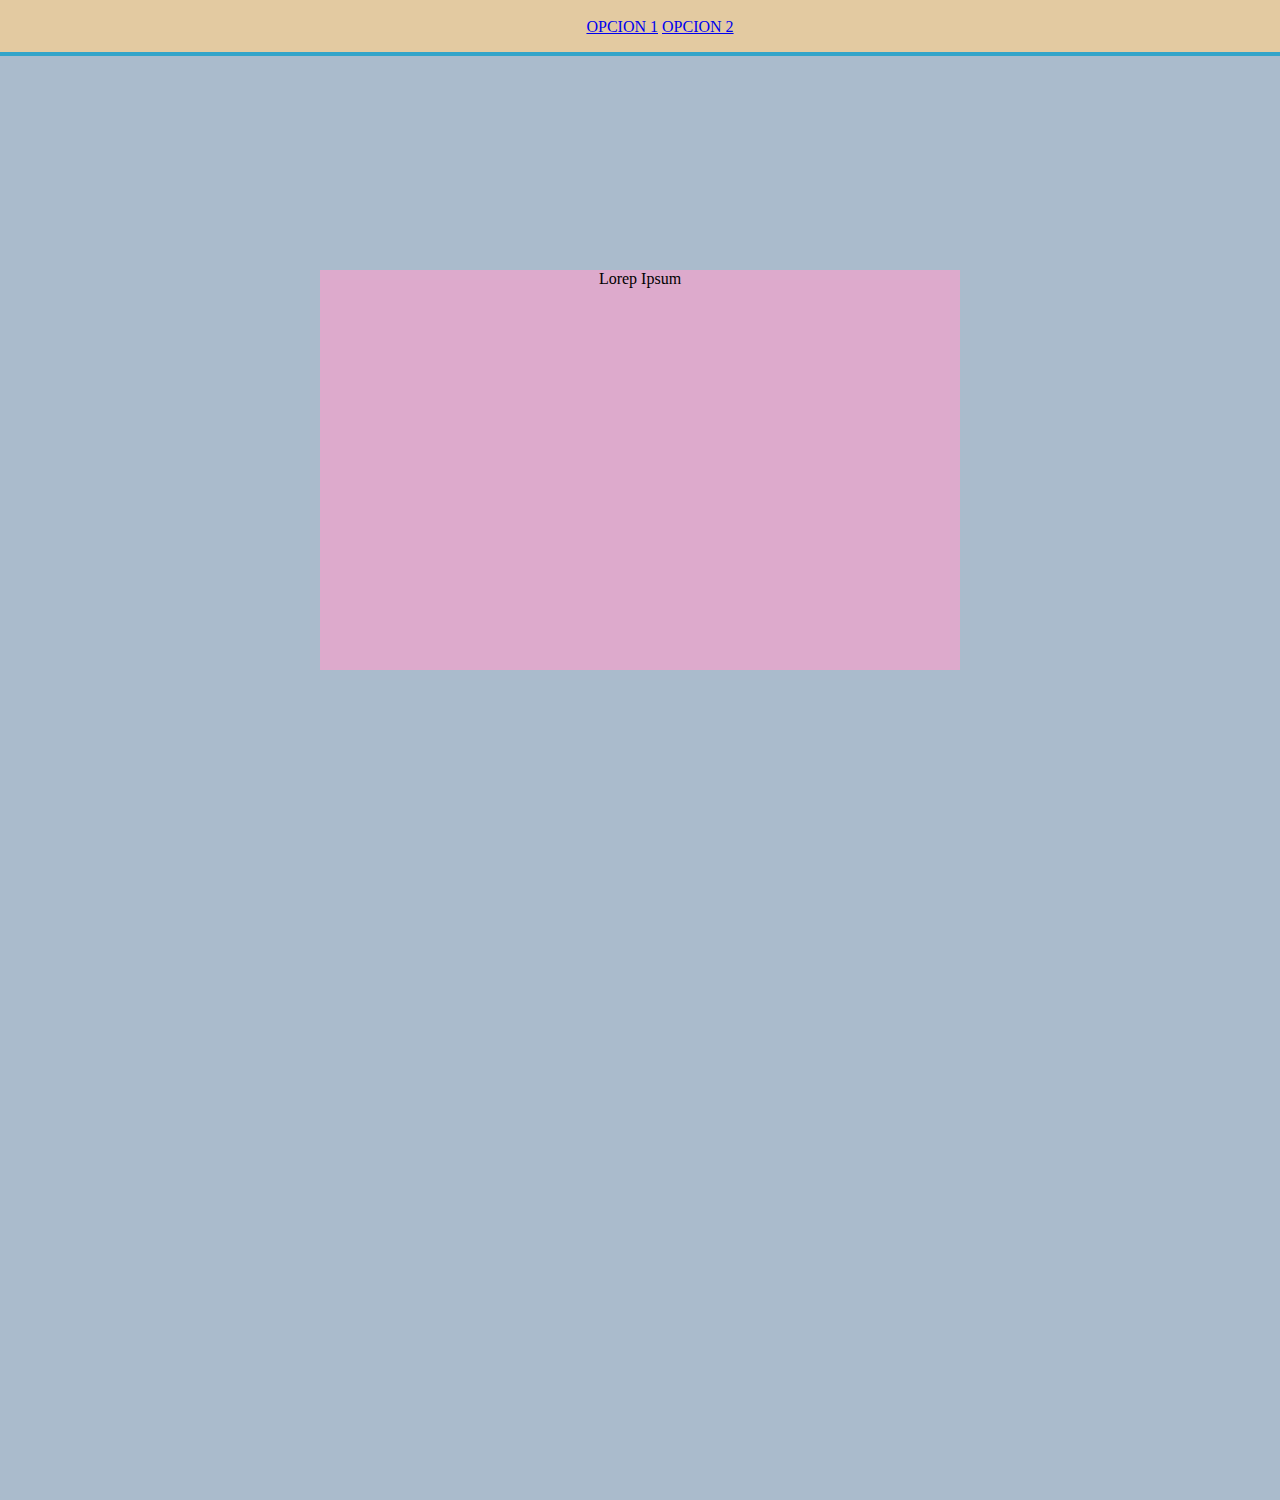
<file: menu-sticky/Css y javascript directamente/Menu.html>
<!DOCTYPE html>
<html>
<head>
<title>Sticky Menu</title>

	<link rel="stylesheet" href="styles.css">

</head>
<body class="Body">
	<header class="Header">
		<!-- Clase "Sticky" que tendra las propiedades importantes y el id "Navigation" para interactuar en el Javascript-->
		<nav id="Navigation" class="Sticky">
			<ul>
				<li class="Opcion"><a href="#">OPCION 1</a></li>
				<li class="Opcion"> <a href="#">OPCION 2</a></li>
			</ul>

		</nav>

	</header>

	<!--Elementos de llenado para mostrar el efecto deseado-->
	<div class="Espacio"></div>
	<div class="Contenido">Lorep Ipsum</div>
	
	<!--Importe de la biblioteca "jquery" luego de haberla descargado-->
	<script src="jquery.js"></script>

<script type="text/javascript">

	//La función de jquery que detecta un scroll en la ventana y acciona otra función
  	$(window).scroll(Animar);

  	function Animar(){
  		//Si el documento detecta un scroll en la parte de arriba mayor a 50
  	 if ($(document).scrollTop()> 50) {
  	 	//Agrego la clase "Animacion" que posee caracteristicas diferentes visualmente a la "Sticky" inicial
  	  $('#Navigation').addClass('Animacion'); 
  	 }
  	 else{
  	 	//Si vuelvo al inicio del documento (haciendo scroll) remuevo la clase de "Animacion" y automaticamente recupera la clase inicial o por defecto
   	  $('#Navigation').removeClass('Animacion');
		}
	}

</script>


</body>
</html>
</file>
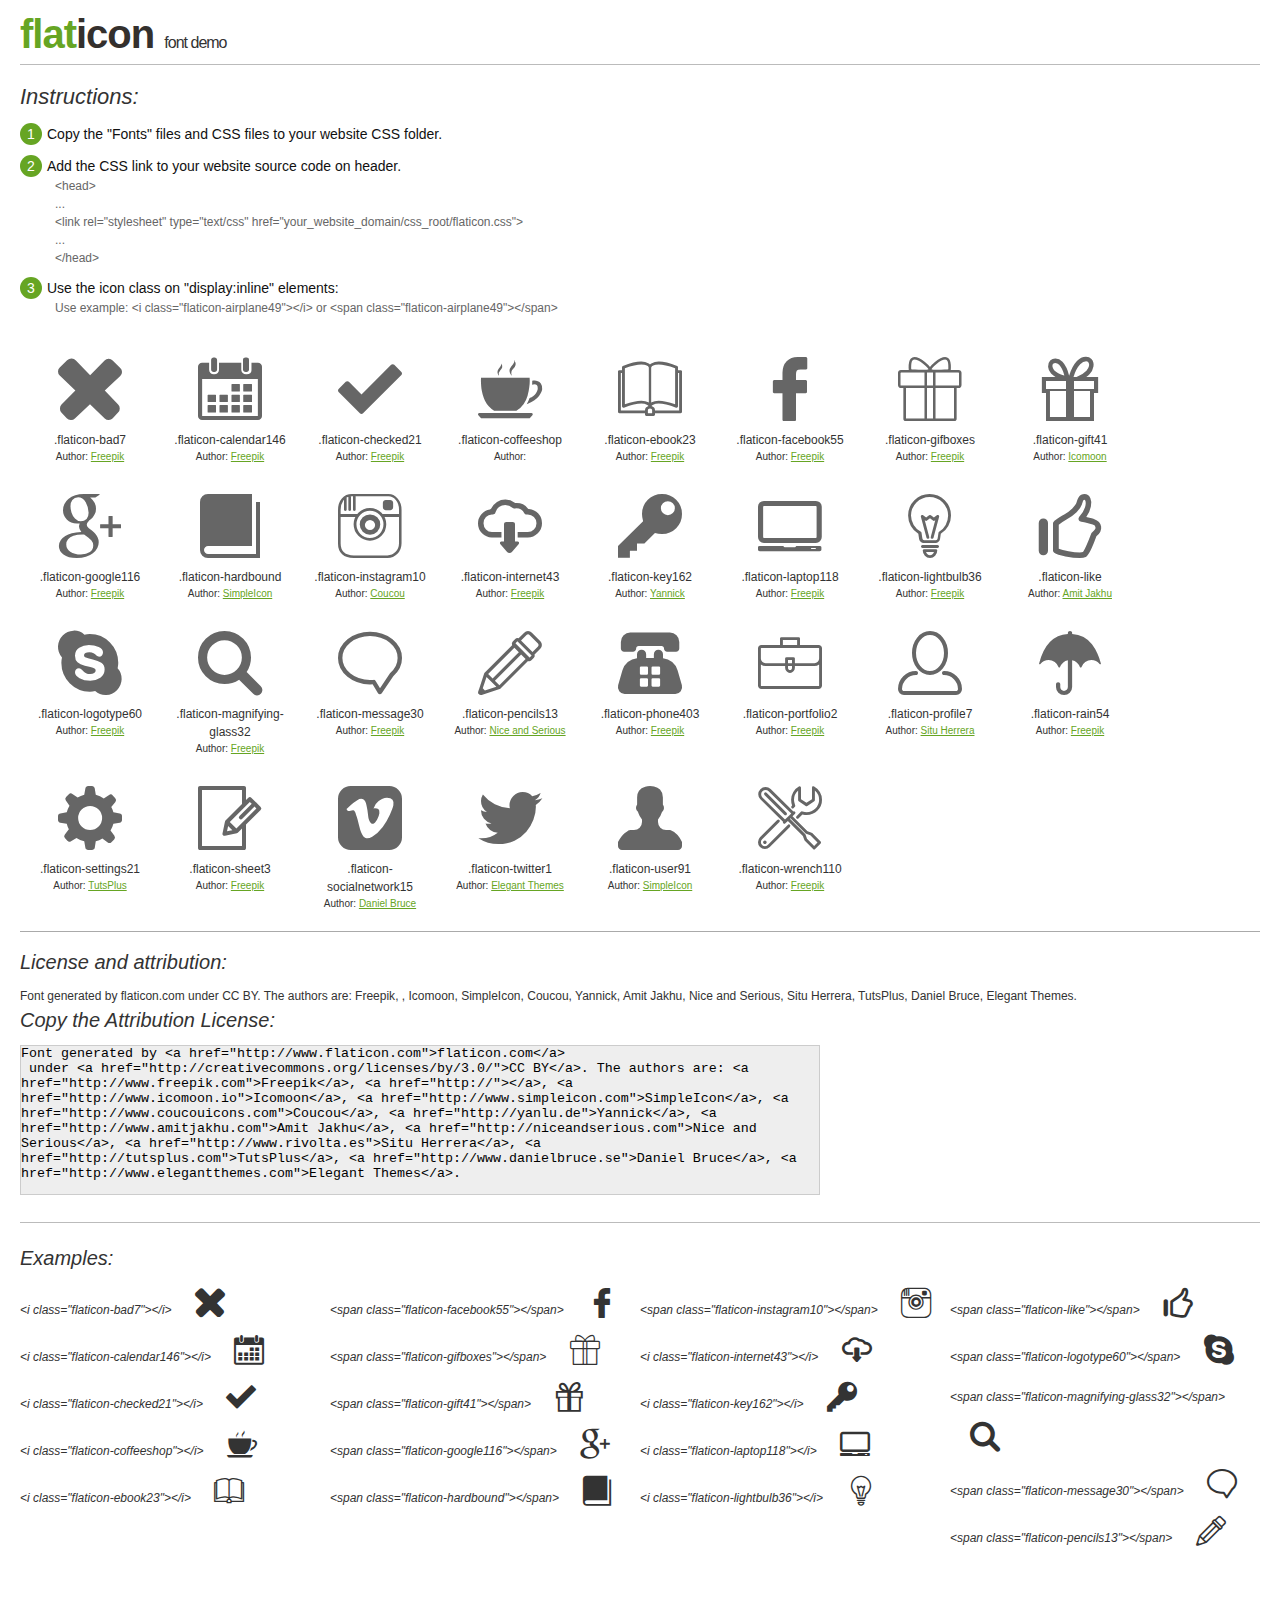
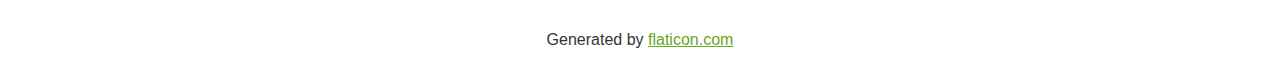
<file: menu-sticky/stickyjs/fonts/flaticon.html>
<!DOCTYPE html>
<html>

<head>
    <title>Flaticon WebFont</title>
    <link rel="stylesheet" type="text/css" href="flaticon.css">
    <meta charset="UTF-8">
    <style>
    body {
        font-family: sans-serif;
        line-height: 1.5;
        font-size: 16px;
        padding: 20px;
        color:#333;
    }
    * {
        -moz-box-sizing: border-box;
        -webkit-box-sizing: border-box;
        box-sizing: border-box;
        margin: 0;
        padding: 0;
    }
    [class^="flaticon-"]:before, [class*=" flaticon-"]:before, [class^="flaticon-"]:after, [class*=" flaticon-"]:after {
        font-family: Flaticon;
        font-size: 30px;
        font-style: normal;
        margin-left: 20px;
        color: #333;
    }
    .image p {
		font-size: 12px;
		margin: 0px;
		clear: none;
		width: 300px;
		line-height: 40px;
	}
    .text {
        float: left;
        font-size:14px;
        margin-top: 15px;
    }
    .text ul {
        margin-left:0px;
        color:#111;
        margin-bottom:20px;
    }
    .text .ex {
        font-size:12px;
        color:#666;
        margin-left:35px;
        display:block;
    }
    .text ul li {
        margin-top:10px;
        list-style:none;
    }
    .num {
        background:#66A523;
        color:#fff;
        border-radius:20px;
        padding:1px;
        display:inline-block;
        width:22px;
        height:22px;
        text-align:center;
        margin-right: 5px;
    }
    .text ul strong {
        font-weight:normal;
        color:#000;
    }
    .image {
        width: 280px;
        float: left;
        margin-bottom: 15px;
        margin-right: 30px;
    }
    #glyphs {
        clear: both;
    }
    .image p:nth-child(even) i {
        clear: none;
    }
    .glyph {
        display: inline-block;
        width: 120px;
        margin: 10px;
        text-align: center;
        vertical-align: top;
        background: #FFF;
    }
    .glyph .glyph-icon {
        padding: 10px;
        display: block;
        font-family:"Flaticon";
        font-size: 64px;
        line-height: 1;
    }
    .glyph .glyph-icon:before {
        font-size: 64px;
        color: #666;
        margin-left: 0;
    }
    .class-name {
        font-size: 12px;
    }
    .author-name {
		font-size: 10px;
	}
	a{
		color: #66A523;
	}
    .instructions {
        font-style:italic;
        font-size:22px;
        margin-bottom:10px;
    }
    .iconsuse {
        font-size:22px;
        font-style:italic;
        padding-top:20px;
        margin-top:20px;
        border-top:1px solid #bbb;
    }
    .usetitle {
        margin-bottom: 10px;
        font-size: 20px;
        font-style: italic;
    }
    .class-name:last-child {
        font-size: 10px;
        color:#888;
    }
    .class-name:last-child a {
        font-size: 10px;
        color:#555;
    }
    .class-name:last-child a:hover {
        color:#66A523;
    }
    .glyph > input {
        display: block;
        width: 100px;
        margin: 5px auto;
        text-align: center;
        font-size: 12px;
        cursor: text;
    }
    .glyph > input.icon-input {
        font-family:"Flaticon";
        font-size: 16px;
        margin-bottom: 10px;
    }
    h1.logo {
        font-size: 40px;
        letter-spacing: -1px;
        margin-top: -16px;
        text-transform: lowercase;
        border-bottom:1px solid #bbb;
    }
    h1.logo strong {
        font-size: 16px;
        font-family:sans-serif;
        font-weight:normal;
        color:#333;
    }
    h1.logo a {
        color:#34302d;
        text-decoration: none;
    }
    h1.logo a span {
        color:#66A523;
    }
    #footer {
        padding-top:40px;
        clear:both;
        text-align:center;
    }
    #footer a {
        color:#66A523;
    }
    textarea {
		margin: 0px;
		width: 800px;
		height: 150px;
		border: 1px solid #CCC;
		resize: none;
		background: #EEE;
    }
    .author-link, .attrDiv a{
    	font-size: 12px;
    	color: #333;
    	text-decoration: none;
    }
    .external {
    	display: block;
    }
    .attrDiv {
		font-size: 12px;
	}
    .attribution {
        border-top: 1px solid #AAA;
        margin: 10px 0;
        padding-top: 15px;
    }
    </style>
</head>

<body>
    <header>
        <h1 class="logo">
            <a href="http://www.flaticon.com">
                <span>FLAT</span>ICON</a>
            <strong>Font Demo</strong>
        </h1>
    </header>

    <section class="demo">
        <div class="text">

            <div class="instructions">Instructions:</div>

            <ul>
                <li>
                    <p>
                        <span class="num">1</span>Copy the "Fonts" files and CSS files to your website CSS folder.
                </li>
                <li>
                    <p>
                        <span class="num">2</span>Add the CSS link to your website source code on header.
                        <br />
                        <span class="ex">&lt;head&gt;
                            <br/>...
                            <br/>&lt;link rel="stylesheet" type="text/css" href="your_website_domain/css_root/flaticon.css"&gt;
                            <br/>...
                            <br/>&lt;/head&gt;</span>
                </li>

                <li>
                    <p>
                        <span class="num">3</span>Use the icon class on "display:inline" elements:
                        <br />
                        <span class="ex">Use example: &lt;i class=&quot;flaticon-airplane49&quot;&gt;&lt;/i&gt; or &lt;span class=&quot;flaticon-airplane49&quot;&gt;&lt;/span&gt;</span>
                </li>
            </ul>
        </div>

    </section>

    <section id="glyphs"><div class="glyph">
		<div class="glyph-icon flaticon-bad7"></div>
		<div class="class-name">.flaticon-bad7</div><div class="author-name">Author: <a href="http://www.flaticon.com/free-icon/bad-cross-educational-sign_45809">Freepik</a></div></div><div class="glyph">
		<div class="glyph-icon flaticon-calendar146"></div>
		<div class="class-name">.flaticon-calendar146</div><div class="author-name">Author: <a href="http://www.flaticon.com/free-icon/calendar_55281">Freepik</a></div></div><div class="glyph">
		<div class="glyph-icon flaticon-checked21"></div>
		<div class="class-name">.flaticon-checked21</div><div class="author-name">Author: <a href="http://www.flaticon.com/free-icon/checked-mark_64410">Freepik</a></div></div><div class="glyph">
		<div class="glyph-icon flaticon-coffeeshop"></div>
		<div class="class-name">.flaticon-coffeeshop</div><div class="author-name">Author: <a href="http://www.flaticon.com/free-icon/_"></a></div></div><div class="glyph">
		<div class="glyph-icon flaticon-ebook23"></div>
		<div class="class-name">.flaticon-ebook23</div><div class="author-name">Author: <a href="http://www.flaticon.com/free-icon/open-book-on-lectern_78480">Freepik</a></div></div><div class="glyph">
		<div class="glyph-icon flaticon-facebook55"></div>
		<div class="class-name">.flaticon-facebook55</div><div class="author-name">Author: <a href="http://www.flaticon.com/free-icon/facebook-logo_59439">Freepik</a></div></div><div class="glyph">
		<div class="glyph-icon flaticon-gifboxes"></div>
		<div class="class-name">.flaticon-gifboxes</div><div class="author-name">Author: <a href="http://www.flaticon.com/free-icon/gifbox-with-ribbon-on-top_78609">Freepik</a></div></div><div class="glyph">
		<div class="glyph-icon flaticon-gift41"></div>
		<div class="class-name">.flaticon-gift41</div><div class="author-name">Author: <a href="http://www.flaticon.com/free-icon/gift-big-box_23642">Icomoon</a></div></div><div class="glyph">
		<div class="glyph-icon flaticon-google116"></div>
		<div class="class-name">.flaticon-google116</div><div class="author-name">Author: <a href="http://www.flaticon.com/free-icon/google-plus-logo_59490">Freepik</a></div></div><div class="glyph">
		<div class="glyph-icon flaticon-hardbound"></div>
		<div class="class-name">.flaticon-hardbound</div><div class="author-name">Author: <a href="http://www.flaticon.com/free-icon/hardbound-book-variant_33932">SimpleIcon</a></div></div><div class="glyph">
		<div class="glyph-icon flaticon-instagram10"></div>
		<div class="class-name">.flaticon-instagram10</div><div class="author-name">Author: <a href="http://www.flaticon.com/free-icon/instagram-photo-camera-logo-outline_39772">Coucou</a></div></div><div class="glyph">
		<div class="glyph-icon flaticon-internet43"></div>
		<div class="class-name">.flaticon-internet43</div><div class="author-name">Author: <a href="http://www.flaticon.com/free-icon/internet-cloud-download_59840">Freepik</a></div></div><div class="glyph">
		<div class="glyph-icon flaticon-key162"></div>
		<div class="class-name">.flaticon-key162</div><div class="author-name">Author: <a href="http://www.flaticon.com/free-icon/key-silhouette-security-tool-interface-symbol-of-password_56255">Yannick</a></div></div><div class="glyph">
		<div class="glyph-icon flaticon-laptop118"></div>
		<div class="class-name">.flaticon-laptop118</div><div class="author-name">Author: <a href="http://www.flaticon.com/free-icon/laptop_60912">Freepik</a></div></div><div class="glyph">
		<div class="glyph-icon flaticon-lightbulb36"></div>
		<div class="class-name">.flaticon-lightbulb36</div><div class="author-name">Author: <a href="http://www.flaticon.com/free-icon/lightbulb-with-a-bolt_46279">Freepik</a></div></div><div class="glyph">
		<div class="glyph-icon flaticon-like"></div>
		<div class="class-name">.flaticon-like</div><div class="author-name">Author: <a href="http://www.flaticon.com/free-icon/thumb-up_7539">Amit Jakhu</a></div></div><div class="glyph">
		<div class="glyph-icon flaticon-logotype60"></div>
		<div class="class-name">.flaticon-logotype60</div><div class="author-name">Author: <a href="http://www.flaticon.com/free-icon/skype-logo_71781">Freepik</a></div></div><div class="glyph">
		<div class="glyph-icon flaticon-magnifying-glass32"></div>
		<div class="class-name">.flaticon-magnifying-glass32</div><div class="author-name">Author: <a href="http://www.flaticon.com/free-icon/zoom-glass_16847">Freepik</a></div></div><div class="glyph">
		<div class="glyph-icon flaticon-message30"></div>
		<div class="class-name">.flaticon-message30</div><div class="author-name">Author: <a href="http://www.flaticon.com/free-icon/speech-bubble_66932">Freepik</a></div></div><div class="glyph">
		<div class="glyph-icon flaticon-pencils13"></div>
		<div class="class-name">.flaticon-pencils13</div><div class="author-name">Author: <a href="http://www.flaticon.com/free-icon/inclined-pencil_78324">Nice and Serious</a></div></div><div class="glyph">
		<div class="glyph-icon flaticon-phone403"></div>
		<div class="class-name">.flaticon-phone403</div><div class="author-name">Author: <a href="http://www.flaticon.com/free-icon/old-telephone_68832">Freepik</a></div></div><div class="glyph">
		<div class="glyph-icon flaticon-portfolio2"></div>
		<div class="class-name">.flaticon-portfolio2</div><div class="author-name">Author: <a href="http://www.flaticon.com/free-icon/teacher-briefcase_82555">Freepik</a></div></div><div class="glyph">
		<div class="glyph-icon flaticon-profile7"></div>
		<div class="class-name">.flaticon-profile7</div><div class="author-name">Author: <a href="http://www.flaticon.com/free-icon/profile-user-outline_23228">Situ Herrera</a></div></div><div class="glyph">
		<div class="glyph-icon flaticon-rain54"></div>
		<div class="class-name">.flaticon-rain54</div><div class="author-name">Author: <a href="http://www.flaticon.com/free-icon/umbrella_68068">Freepik</a></div></div><div class="glyph">
		<div class="glyph-icon flaticon-settings21"></div>
		<div class="class-name">.flaticon-settings21</div><div class="author-name">Author: <a href="http://www.flaticon.com/free-icon/settings-wheel_23408">TutsPlus</a></div></div><div class="glyph">
		<div class="glyph-icon flaticon-sheet3"></div>
		<div class="class-name">.flaticon-sheet3</div><div class="author-name">Author: <a href="http://www.flaticon.com/free-icon/piece-of-paper-and-pencil_66931">Freepik</a></div></div><div class="glyph">
		<div class="glyph-icon flaticon-socialnetwork15"></div>
		<div class="class-name">.flaticon-socialnetwork15</div><div class="author-name">Author: <a href="http://www.flaticon.com/free-icon/users-group_3671">Daniel Bruce</a></div></div><div class="glyph">
		<div class="glyph-icon flaticon-twitter1"></div>
		<div class="class-name">.flaticon-twitter1</div><div class="author-name">Author: <a href="http://www.flaticon.com/free-icon/twitter-logo-silhouette_8800">Elegant Themes</a></div></div><div class="glyph">
		<div class="glyph-icon flaticon-user91"></div>
		<div class="class-name">.flaticon-user91</div><div class="author-name">Author: <a href="http://www.flaticon.com/free-icon/user-male-black-shape_34368">SimpleIcon</a></div></div><div class="glyph">
		<div class="glyph-icon flaticon-wrench110"></div>
		<div class="class-name">.flaticon-wrench110</div><div class="author-name">Author: <a href="http://www.flaticon.com/free-icon/repair-tools_82525">Freepik</a></div></div></section>

<section class="attribution">

	<div class="usetitle">License and attribution:</div><div class="attrDiv">Font generated by <a href="http://www.flaticon.com">flaticon.com</a>
 under <a href="http://creativecommons.org/licenses/by/3.0/">CC BY</a>. The authors are: <a href="http://www.freepik.com">Freepik</a>, <a href="http://"></a>, <a href="http://www.icomoon.io">Icomoon</a>, <a href="http://www.simpleicon.com">SimpleIcon</a>, <a href="http://www.coucouicons.com">Coucou</a>, <a href="http://yanlu.de">Yannick</a>, <a href="http://www.amitjakhu.com">Amit Jakhu</a>, <a href="http://niceandserious.com">Nice and Serious</a>, <a href="http://www.rivolta.es">Situ Herrera</a>, <a href="http://tutsplus.com">TutsPlus</a>, <a href="http://www.danielbruce.se">Daniel Bruce</a>, <a href="http://www.elegantthemes.com">Elegant Themes</a>.</div><div class="usetitle">Copy the Attribution License:</div>

<textarea onclick="this.focus();this.select();">Font generated by &lt;a href=&quot;http://www.flaticon.com&quot;&gt;flaticon.com&lt;/a&gt;
 under &lt;a href=&quot;http://creativecommons.org/licenses/by/3.0/&quot;&gt;CC BY&lt;/a&gt;. The authors are: &lt;a href=&quot;http://www.freepik.com&quot;&gt;Freepik&lt;/a&gt;, &lt;a href=&quot;http://&quot;&gt;&lt;/a&gt;, &lt;a href=&quot;http://www.icomoon.io&quot;&gt;Icomoon&lt;/a&gt;, &lt;a href=&quot;http://www.simpleicon.com&quot;&gt;SimpleIcon&lt;/a&gt;, &lt;a href=&quot;http://www.coucouicons.com&quot;&gt;Coucou&lt;/a&gt;, &lt;a href=&quot;http://yanlu.de&quot;&gt;Yannick&lt;/a&gt;, &lt;a href=&quot;http://www.amitjakhu.com&quot;&gt;Amit Jakhu&lt;/a&gt;, &lt;a href=&quot;http://niceandserious.com&quot;&gt;Nice and Serious&lt;/a&gt;, &lt;a href=&quot;http://www.rivolta.es&quot;&gt;Situ Herrera&lt;/a&gt;, &lt;a href=&quot;http://tutsplus.com&quot;&gt;TutsPlus&lt;/a&gt;, &lt;a href=&quot;http://www.danielbruce.se&quot;&gt;Daniel Bruce&lt;/a&gt;, &lt;a href=&quot;http://www.elegantthemes.com&quot;&gt;Elegant Themes&lt;/a&gt;.</textarea>

</section>

<section class="iconsuse">
    	<div class="usetitle">Examples:</div>
		<div class="image"><p>&lt;i class=&quot;flaticon-bad7&quot;&gt;&lt;/i&gt; <i class="flaticon-bad7"></i></p><p>&lt;i class=&quot;flaticon-calendar146&quot;&gt;&lt;/i&gt; <i class="flaticon-calendar146"></i></p><p>&lt;i class=&quot;flaticon-checked21&quot;&gt;&lt;/i&gt; <i class="flaticon-checked21"></i></p><p>&lt;i class=&quot;flaticon-coffeeshop&quot;&gt;&lt;/i&gt; <i class="flaticon-coffeeshop"></i></p><p>&lt;i class=&quot;flaticon-ebook23&quot;&gt;&lt;/i&gt; <i class="flaticon-ebook23"></i></p></div><div class="image"><p>&lt;span class=&quot;flaticon-facebook55&quot;&gt;&lt;/span&gt; <span class="flaticon-facebook55"></span></p><p>&lt;span class=&quot;flaticon-gifboxes&quot;&gt;&lt;/span&gt; <span class="flaticon-gifboxes"></span></p><p>&lt;span class=&quot;flaticon-gift41&quot;&gt;&lt;/span&gt; <span class="flaticon-gift41"></span></p><p>&lt;span class=&quot;flaticon-google116&quot;&gt;&lt;/span&gt; <span class="flaticon-google116"></span></p><p>&lt;span class=&quot;flaticon-hardbound&quot;&gt;&lt;/span&gt; <span class="flaticon-hardbound"></span></p></div><div class="image"><p>&lt;span class=&quot;flaticon-instagram10&quot;&gt;&lt;/span&gt; <span class="flaticon-instagram10"></span></p><p>&lt;i class=&quot;flaticon-internet43&quot;&gt;&lt;/i&gt; <i class="flaticon-internet43"></i></p><p>&lt;i class=&quot;flaticon-key162&quot;&gt;&lt;/i&gt; <i class="flaticon-key162"></i></p><p>&lt;i class=&quot;flaticon-laptop118&quot;&gt;&lt;/i&gt; <i class="flaticon-laptop118"></i></p><p>&lt;i class=&quot;flaticon-lightbulb36&quot;&gt;&lt;/i&gt; <i class="flaticon-lightbulb36"></i></p></div><div class="image"><p>&lt;span class=&quot;flaticon-like&quot;&gt;&lt;/span&gt; <span class="flaticon-like"></span></p><p>&lt;span class=&quot;flaticon-logotype60&quot;&gt;&lt;/span&gt; <span class="flaticon-logotype60"></span></p><p>&lt;span class=&quot;flaticon-magnifying-glass32&quot;&gt;&lt;/span&gt; <span class="flaticon-magnifying-glass32"></span></p><p>&lt;span class=&quot;flaticon-message30&quot;&gt;&lt;/span&gt; <span class="flaticon-message30"></span></p><p>&lt;span class=&quot;flaticon-pencils13&quot;&gt;&lt;/span&gt; <span class="flaticon-pencils13"></span></p></div><div class="image"></div>
</section>
<div id="footer">
    <div>Generated by <a href="http://www.flaticon.com">flaticon.com</a>
    </div>
</div>
	</body>
</html>
</file>
<file: menu-sticky/Css y javascript directamente/styles.css>
.Body{

	margin: 0;
}

/**Clase Sticky que es la inicial del elemento*/
.Sticky {
    
    /**atributo "position" que indica la posición del elemento y valor "fixed" que lo ancla a su posición. 
    Palabra clave de "!important" para que siempre se tome en cuenta y ignore las reglas de hoja de cascada de asignación*/
  position: fixed !important;
  /**El atributo "z-index" que otorga la prioridad de elemento en pantalla y un valor alto para que supere cualquier otro elemento
   de la web*/
  z-index: 10000;
  text-align: center;
  background: #E3CAA1;
  border-bottom:4px solid #33a4c9;
  width: 100%;
  padding-top: 2px;
}

.Sticky .Opcion{

	display: inline-block;

}

/**La clase que se agregará al elemento para cambiar las caracteristicas.
En este caso cambia el color de fondo, el ancho que ocupa y el posicionamiento a partir de la izquierda.*/
.Animacion{

	background-color: #CFC;
	width: 60%;
	 margin-left:20%;

}

.Espacio{

width: 100%;
height: 1500px;
background-color: #abc;

}

.Contenido{

	background-color: #dac;
	width: 50%;
	height: 400px;
	text-align: center;
	position: absolute;
	left: 25%;
	top: 30%;


}
</file>
<file: menu-sticky/stickyjs/fonts/flaticon.css>
@font-face {
	font-family: "Flaticon";
	src: url("flaticon.eot");
	src: url("flaticon.eot#iefix") format("embedded-opentype"),
	url("flaticon.woff") format("woff"),
	url("flaticon.ttf") format("truetype"),
	url("flaticon.svg") format("svg");
	font-weight: normal;
	font-style: normal;
}
[class^="flaticon-"]:before, [class*=" flaticon-"]:before,
[class^="flaticon-"]:after, [class*=" flaticon-"]:after {   
	font-family: Flaticon;
        font-size: 20px;
font-style: normal;
margin-left: 20px;
}.flaticon-bad7:before {
	content: "\e000";
}
.flaticon-calendar146:before {
	content: "\e001";
}
.flaticon-checked21:before {
	content: "\e002";
}
.flaticon-coffeeshop:before {
	content: "\e003";
}
.flaticon-ebook23:before {
	content: "\e004";
}
.flaticon-facebook55:before {
	content: "\e005";
}
.flaticon-gifboxes:before {
	content: "\e006";
}
.flaticon-gift41:before {
	content: "\e007";
}
.flaticon-google116:before {
	content: "\e008";
}
.flaticon-hardbound:before {
	content: "\e009";
}
.flaticon-instagram10:before {
	content: "\e00a";
}
.flaticon-internet43:before {
	content: "\e00b";
}
.flaticon-key162:before {
	content: "\e00c";
}
.flaticon-laptop118:before {
	content: "\e00d";
}
.flaticon-lightbulb36:before {
	content: "\e00e";
}
.flaticon-like:before {
	content: "\e00f";
}
.flaticon-logotype60:before {
	content: "\e010";
}
.flaticon-magnifying-glass32:before {
	content: "\e011";
}
.flaticon-message30:before {
	content: "\e012";
}
.flaticon-pencils13:before {
	content: "\e013";
}
.flaticon-phone403:before {
	content: "\e014";
}
.flaticon-portfolio2:before {
	content: "\e015";
}
.flaticon-profile7:before {
	content: "\e016";
}
.flaticon-rain54:before {
	content: "\e017";
}
.flaticon-settings21:before {
	content: "\e018";
}
.flaticon-sheet3:before {
	content: "\e019";
}
.flaticon-socialnetwork15:before {
	content: "\e01a";
}
.flaticon-twitter1:before {
	content: "\e01b";
}
.flaticon-user91:before {
	content: "\e01c";
}
.flaticon-wrench110:before {
	content: "\e01d";
}
</file>
